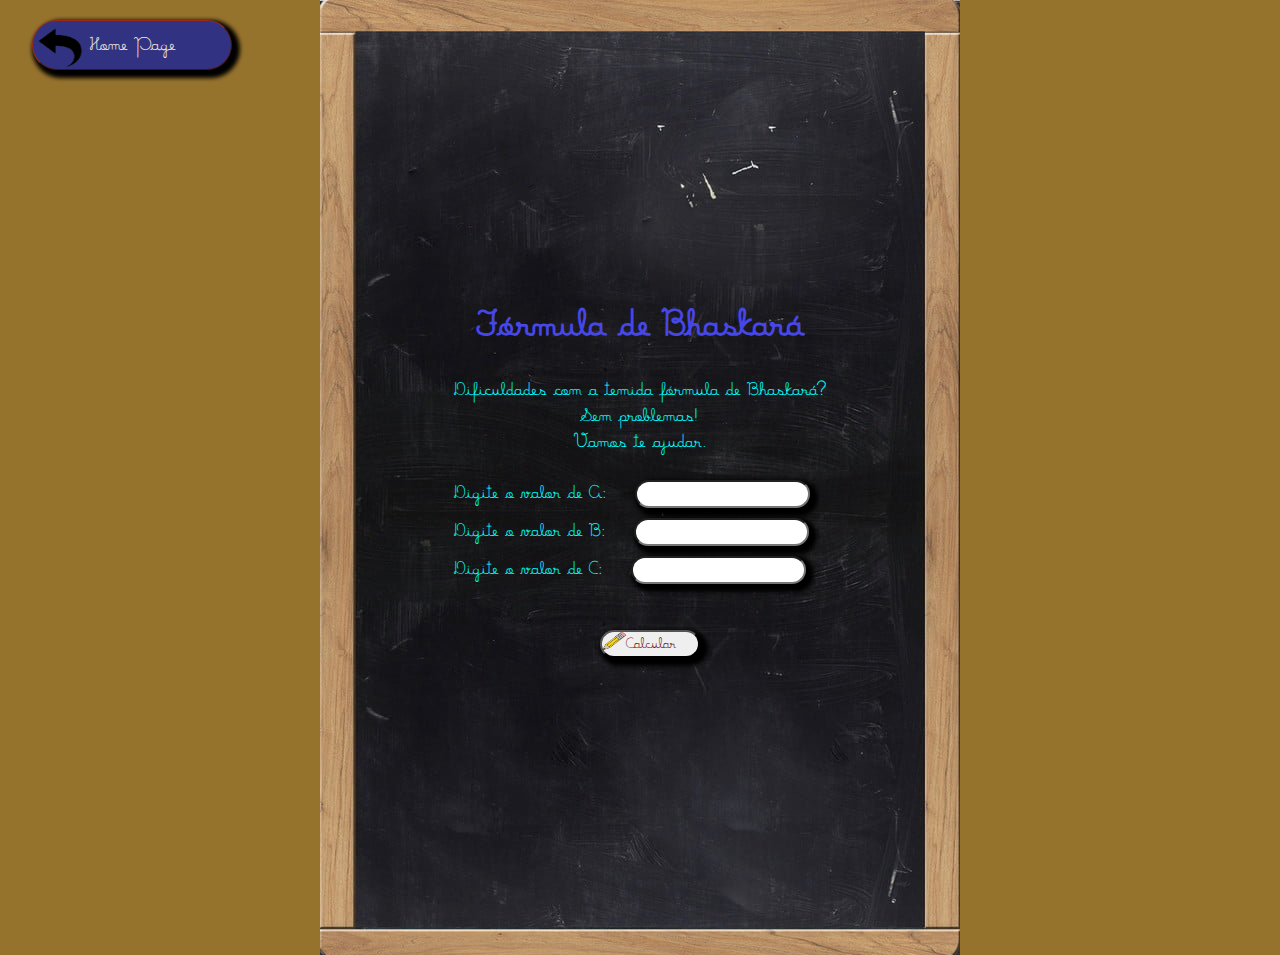
<file: Subpages/Bhaskara/Bhaskara.html>
<!DOCTYPE html>
<html lang = "pt-BR">
    <head>
        <meta charset="utf-8">
        <meta name="viewport" content="width=device-width, initial-scale=1">
        <meta http-equiv="X-UA-Compatible" content="IE=edge">
        <meta name="description" content="Dificuldades com a fórmula de Bhaskará? Sem problemas. Utilize nossa calculadora e resolva esse grande problema">
        <meta name="robots" content="index, follow">
        <meta name="author" content="Henrique">
        <link rel="stylesheet" type="text/css" href="style/subpages.css">
        <link rel="stylesheet" type="text/css" href="style/bhaskara_style.css" />
        <link rel="shortcut icon" type="imagex/png" href="assets/bhaskara-icon.ico" />
        <title> Fórmula de Bhaskará</title>

        <style>
            @font-face {
                font-family: Script;
                src: url(font/scriptwrite.ttf);
            }

            .main {
                background-image: url('assets/bakground-image.jpg');
                background-repeat: no-repeat;
                background-position-x: center;                
            }
        </style>
    </head>

    <body>
        <main>
            <div class="main">
                <div class="control">
                    <div class="main-container tamanho">

                        <div class="header-title">
                            <h1>
                                <span>
                                    Fórmula de Bhaskará
                                </span> 
                            </h1>
                        </div>
                        
                        <div class="header-description tamanho">
                            <p>
                                Dificuldades com a temida fórmula de Bhaskará? <br>
                                Sem problemas! <br>
                                Vamos te ajudar.
                            </p>
                        </div>
                    </div>
                    
                    <div class="form tamanho">
                        <div class="valor-a sb1">
                            <label for="a-value"> Digite o valor de A: </label>
                            <input type="number" id="valor_a" class="valor_a" name="valor_a" required />
                        </div>
                    
                        <div class="valor-b sb1">
                            <label for="b-value"> Digite o valor de B: </label>
                            <input type="number" name="valor_b" id="valor_b" class="valor_b" required/>
                        </div>
                    
                        <div class="valor-c sb1">
                            <label for="c-value"> Digite o valor de C: </label>
                            <input type="number" name="valor_c" id="valor_c" class="valor_c" required />
                        </div>
                    </div>

                    <div class="botaoenviar tamanho">
                        <img class="pencil-icon" src="assets/pencil.png" alt="Ilustrção de um pincel" width="35px" height="18px">
                        <input type="button" class="calcularButton" value="Calcular">
                    </div>

                    <div class="resultados tamanho">
                        <p class="erroMessage"></p>
                        <p class="inputs"> </p>
                        <p class="delta"> </p>
                        <p class="x1"> </p>
                        <p class="x2"> </p>
                    </div>
                </div>
            </div>
        </main> 

        <aside>
            <div class="back-button-group">
                <img class="return-icon" src="assets/return.png" alt="Ícone de retornar">
                    <a href="index.lnk" class="return">
                        <input type="button" value="Home Page" />
                    </a>
            </div>
        </aside>
       <script type="text/javascript" src="script/bhaskara.js"> </script>
    </body>
</html>
</file>
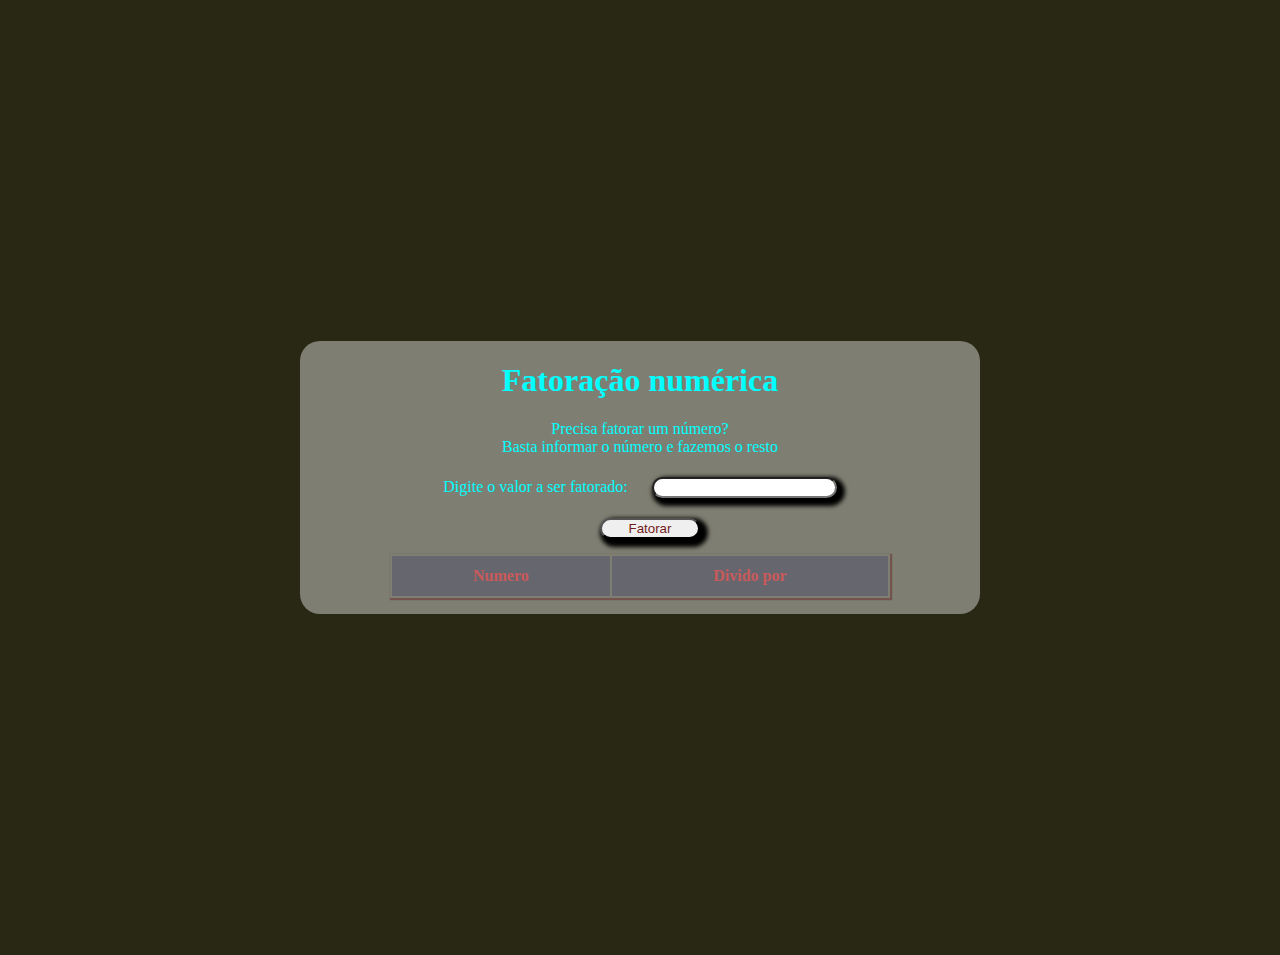
<file: Subpages/Fatoracao/fatoracao.html>
<!DOCTYPE html>
<html lang="pt-BR">
    <head>
        <meta charset="utf-8">
        <meta name="viewport" content="width=device-width, initial-scale=1">
        <meta http-equiv="X-UA-Compatible" content="IE=edge">
        <meta name="description" content="Calculadora para calcular expressões usando a fórmula de Bhaskará">
        <meta name="robots" content="index, follow">
        <meta name="author" content="Henrique">
        <link rel="stylesheet" type="text/css" href="subpages.css">
        <link rel="stylesheet" type="text/css" href="fatoracao.css" />
        <link rel="shortcut icon" type="imagex/png" href="assets/bhaskara-icon.ico" />
        <title> Fatoração numérica </title>
    </head>

    <body>
        <main>
            <div class="main">
                <div class="control">
                    <div class="main-container tamanho">
                        <div class="header-title">
                            <h1>
                                <span>
                                    Fatoração numérica
                                </span>
                            </h1>
                        </div>

                        <div class="header-description tamanho">
                            <p>
                                Precisa fatorar um número? <br>
                                Basta informar o número e fazemos o resto
                            </p>
                        </div>

                        <form>
                            <div class="form tamanho tabDisplay">
                                <div class="valorFatorar sb1">
                                    <label for="NumeroAFatorar"> Digite o valor a ser fatorado: </label>
                                    <input type="number" class="valorRecibido" />
                                </div>
                            </div>

                            <div class="botaoenviar tamanho">
                                <input type="button" class="calcButton" value="Fatorar">
                            </div> 
                        </form>

                        <div class="resultados tamanho form">
                            <p class="numeroEscolhido"> </p>
                            <table class="table">
                                <thead class="tableTitle">
                                    <tr>
                                        <th>Numero</th>
                                        <th>Divido por</th>
                                    </tr>
                                </thead>
                                <tbody class="tableBody">
                                </tbody>
                            </table>
                        </div>
                        <p class="resumo"> </p>
                    </div>
                </div>
            </div>
        </main>
        <script type="text/javascript" src="script/fatorar.js"> </script>
    </body>
</html>
</file>
<file: Subpages/Bhaskara/style/subpages.css>
/* Regrais gerais */
* { box-sizing: border-box;}

@font-face {
    font-family: Script;
    src: url(fonts/scriptwrite.ttf);
}

body {
    margin: 0;
    padding: 0;
    color: #00ffff;
}

/* Principal */
.main {
    height: 955px;
    
    display: flex;
    justify-content: center;
    align-items: center;
}

.control {
    max-width: 680px;
}

.botaoenviar {
    max-width: 120px;
    margin: 10px auto;
}

input {
    margin: 5px 0 5px 20px;
    border-radius: 90px;
    color: rgb(117, 28, 28);
    box-shadow: 4px 4px 4px 4px #000000;
}

.back-button-group {
    position: absolute;
    top: 10px;
    left: -45px;
}

/* Responsividade da main page */
@media only screen and (max-width: 430px) {
    .main {
        align-items: baseline;
        margin-top: 80px;
        font-size: 12px;
        height: auto;
        font-size: 15px;
    }
    .sb1 {
        display: flex;
        width: 250px;
        margin: 10px auto;
        flex-direction: column;
        text-align: center;
    }

    .sb1 input {
        width: 200px;
    }
}

@media screen and (orientation: landscape) and (max-width: 1024px) {
    .main {
        align-items: baseline;
        margin-top: 80px;
    }
}


/* Detalhes */
h1, p {
    text-align: center;
}

.botaoenviar input { 
    width: 100px;
    cursor: pointer; 
}

.botaoenviar input:hover {
    border: #ff0000 2px double;
    transition: ease-out 1s;
    color: #fff;
    background: #4747e7;;
}


.back-button-group input {
    background-color: rgb(50, 50, 130);
    color: rgb(245, 235, 220 );
    border: 1px hsla(10, 80%, 35%, 1) outset;
    width: 200px;
    height: 50px;
    cursor: pointer;
    font-size: 20px;
    font-family: Script;
}
.back-button-group input:hover {
    width: 230px;
    height: 70px;
    transition: linear 0.4s;
}
.return-icon {
  position: relative;
  top: 18px;
  left: 80px;
}
.back-button-group img {
    width: 50px;
    height: 40px;
}
</file>
<file: Subpages/Bhaskara/style/bhaskara_style.css>
body {
    background-color: #96732d;
    font: 1.25em Script;
}

input { 
    font-family: Script;
    font-size: 0.8em;
}

@media screen and (max-witdh: 665px) {
    .main {
        background-size: 100%;
    }
}

.header-img {
   display: flex;
   justify-content: center;
}

.header-img img {
    width: 120px;
    height: 120px;
}

.header-title span {
    color: #4747e7;
}

.pencil-icon {
    position: relative;
    top: 33px;
    left: 18px;
}

.resultados {
    background-color: rgba(200, 200, 200, 0.5);
    border-radius: 15px;
    max-width: 500px;
}

.resultados p:first-of-type {
    background: none;
    color: rgba(255, 150, 20, 1);
    font-size: 0.9em;
    font-family: 'Times New Roman', Times, serif;
}
</file>
<file: Subpages/Fatoracao/subpages.css>
/* Regrais gerais */
* { box-sizing: border-box;}

@font-face {
    font-family: Script;
    src: url(fonts/scriptwrite.ttf);
}

body {
    margin: 0;
    padding: 0;
    color: #00ffff;
}

/* Principal */
.main {
    height: 955px;
    
    display: flex;
    justify-content: center;
    align-items: center;
}

.control {
    max-width: 680px;
}

.botaoenviar {
    max-width: 120px;
    margin: 10px auto;
}

input {
    margin: 5px 0 5px 20px;
    border-radius: 90px;
    color: rgb(117, 28, 28);
    box-shadow: 4px 4px 4px 4px #000000;
}

.back-button-group {
    position: absolute;
    top: 10px;
    left: -45px;
}

/* Responsividade da main page */
@media only screen and (max-width: 430px) {
    .main {
        align-items: baseline;
        margin-top: 80px;
        font-size: 12px;
        height: auto;
        font-size: 15px;
    }
    .sb1 {
        display: flex;
        width: 250px;
        margin: 10px auto;
        flex-direction: column;
        text-align: center;
    }

    .sb1 input {
        width: 200px;
    }
}

@media screen and (orientation: landscape) and (max-width: 1024px) {
    .main {
        align-items: baseline;
        margin-top: 80px;
    }
}


/* Detalhes */
h1, p {
    text-align: center;
}

.botaoenviar input { 
    width: 100px;
    cursor: pointer; 
}

.botaoenviar input:hover {
    border: #ff0000 2px double;
    transition: ease-out 1s;
    color: #fff;
    background: #4747e7;;
}


.back-button-group input {
    background-color: rgb(50, 50, 130);
    color: rgb(245, 235, 220 );
    border: 1px hsla(10, 80%, 35%, 1) outset;
    width: 200px;
    height: 50px;
    cursor: pointer;
    font-size: 20px;
    font-family: Script;
}
.back-button-group input:hover {
    width: 230px;
    height: 70px;
    transition: linear 0.4s;
}
.return-icon {
  position: relative;
  top: 18px;
  left: 80px;
}
.back-button-group img {
    width: 50px;
    height: 40px;
}
</file>
<file: Subpages/Fatoracao/fatoracao.css>
body {
    background-color: rgba(40, 40, 20, 1);
}
.control {
    background-color: rgba(255, 255, 255, 0.4);
    border-radius: 20px;
    width: 1200px;
}
.form {
    display: flex;
    justify-content: center;
}
table {
    width: 500px;
    box-shadow: 1px 1px 1px 1px rgba(100, 20, 20, 0.4);
}
table thead {
    background-color: rgba(10, 10, 100, 0.2);
    height: 40px;
    color: rgba(200, 90, 90, 1);
}
table th, table td {
    padding: 5px;
}
table tbody tr td {
    text-align: center;
}
</file>
